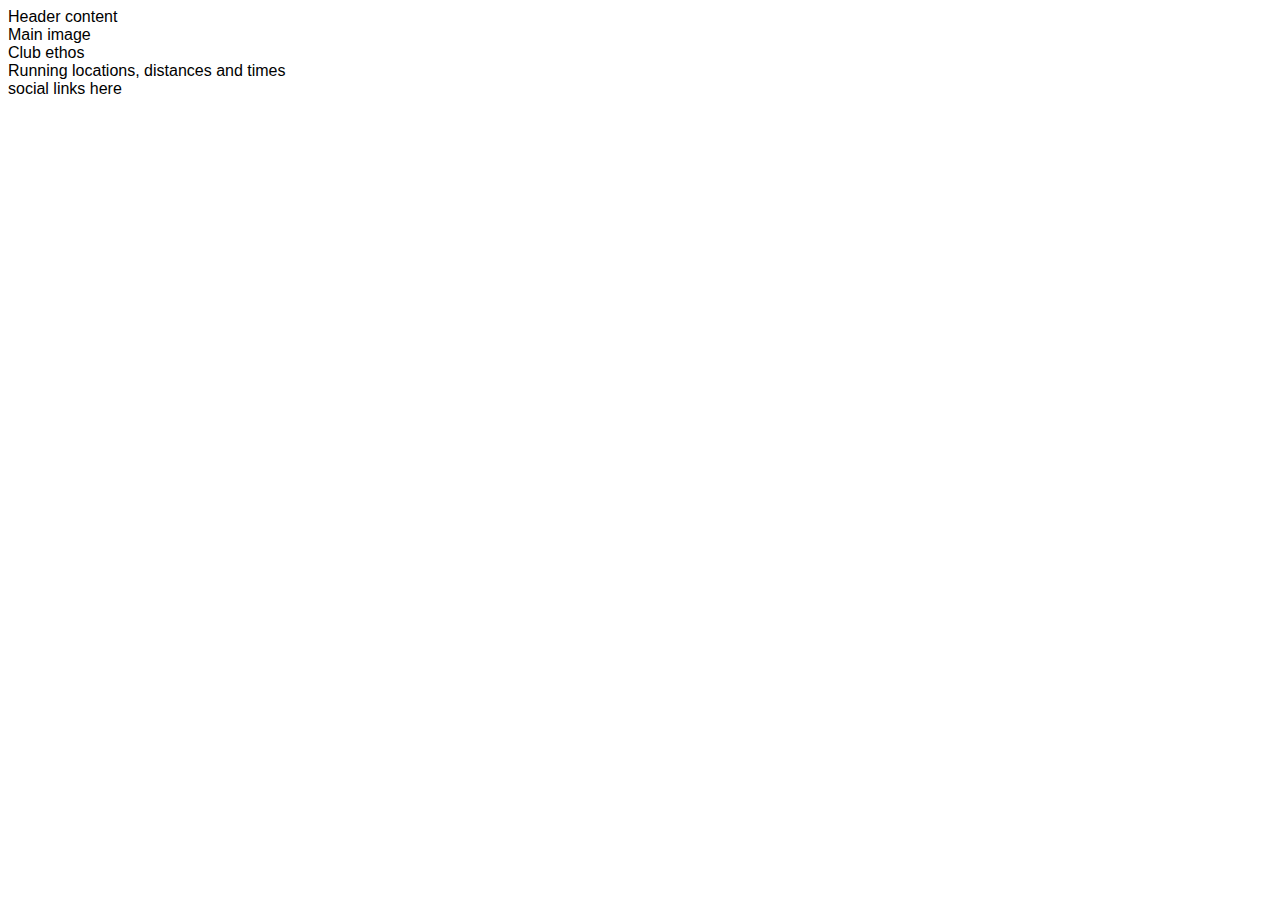
<file: 01-getting-set-up/index.html>
<!DOCTYPE html>
<html lang="en">
<head>
    <meta charset="UTF-8">
    <meta name="viewport" content="width=device-width, initial-scale=1.0">
    <meta name="description" content="Love Running club for runners in Dublin, Ireland">
    <meta name="keywords" content="love running, running club, ireland, dublin">

    <link rel="stylesheet" href="assets/css/style.css">
    <title>Love Running</title>
</head>
<body>
    <header>Header content</header>
    <section>
        Main image
    </section>
    <section>
        Club ethos
    </section>
    <section>
        Running locations, distances and times
    </section>
    <footer>
        social links here
    </footer>
</body>
</html>
</file>
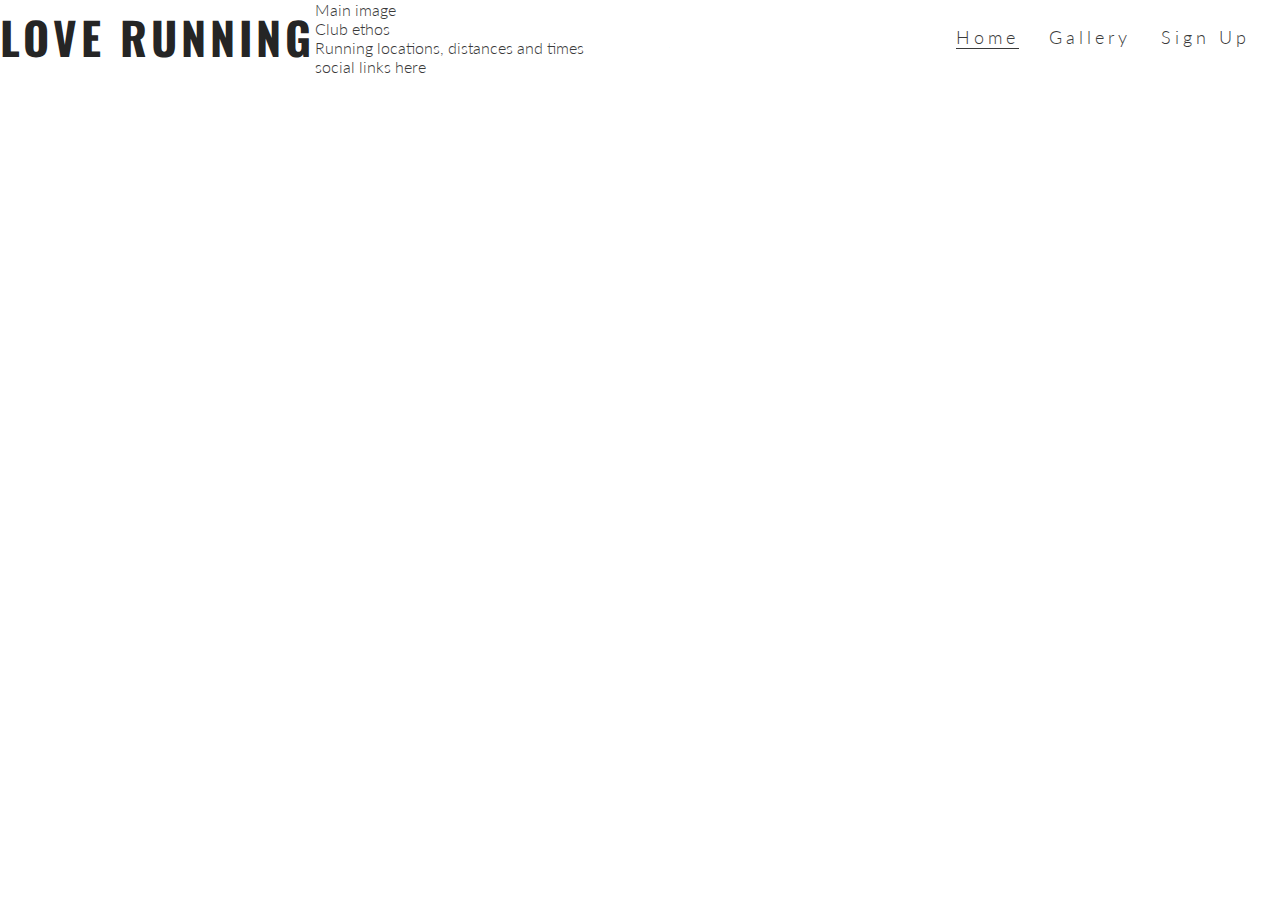
<file: 02-creating-the-header/index.html>
<!DOCTYPE html>
<html lang="en">

<head>
    <meta charset="UTF-8">
    <meta name="viewport" content="width=device-width, initial-scale=1.0">
    <meta name="description" content="Love Running club for runners in Dublin, Ireland">
    <meta name="keywords" content="love running, running club, ireland, dublin">

    <link rel="stylesheet" href="assets/css/style.css">
    <title>Love Running</title>
</head>

<body>
    <header>
        <a href="index.html">
            <h1 id="logo">Love Running</h1>
        </a>
        <nav>
            <ul id="menu">
                <li>
                    <a href="#">Sign Up</a>
                </li>
                <li>
                    <a href="#">Gallery</a>
                </li>
                <li>
                    <a href="index.html" class="active">Home</a>
                </li>
                </ul>
        </nav>
    </header>
    <section>
        Main image
    </section>
    <section>
        Club ethos
    </section>
    <section>
        Running locations, distances and times
    </section>
    <footer>
        social links here
    </footer>
</body>

</html>
</file>
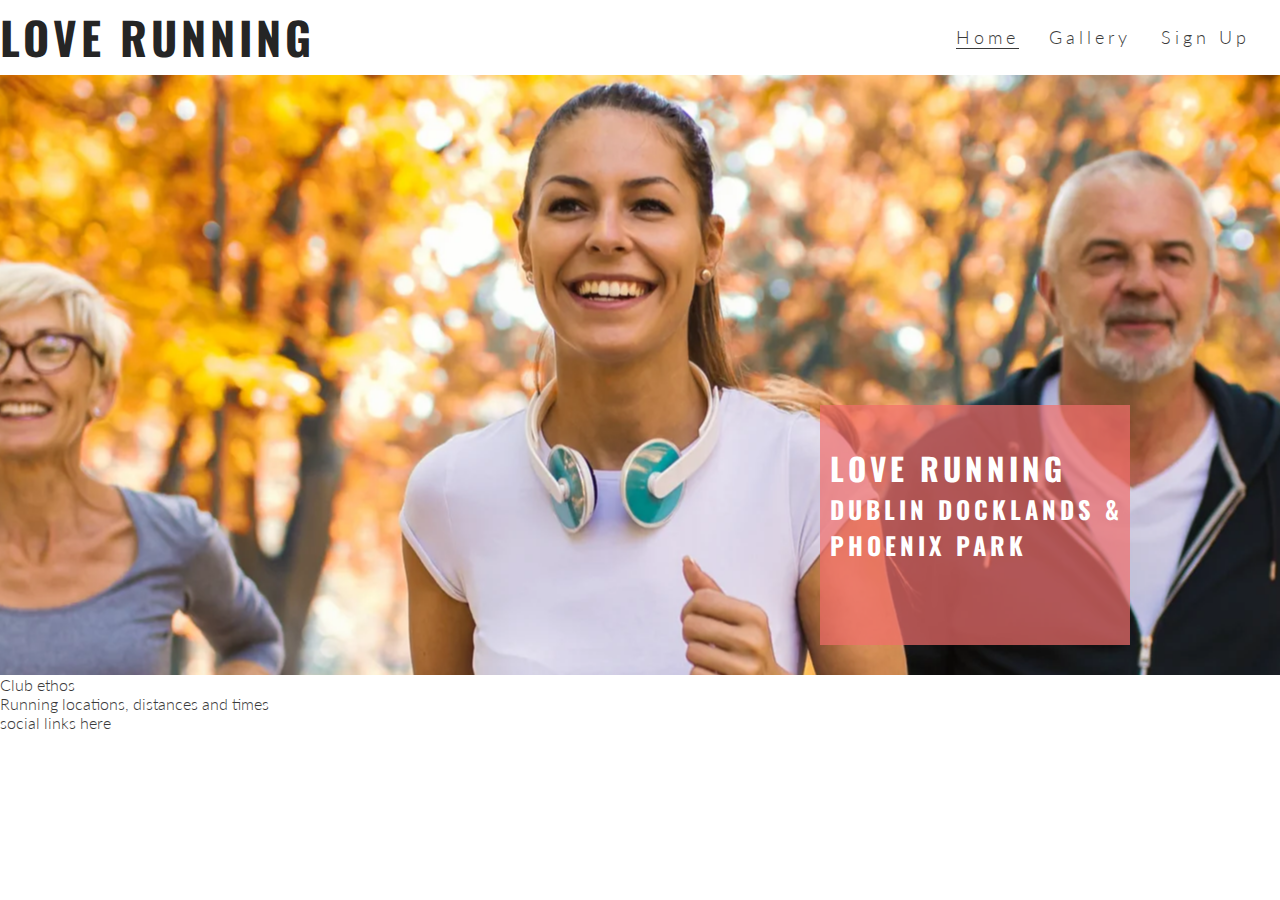
<file: 03-creating-the-hero-image/index.html>
<!DOCTYPE html>
<html lang="en">

<head>
    <meta charset="UTF-8">
    <meta name="viewport" content="width=device-width, initial-scale=1.0">
    <meta name="description" content="Love Running club for runners in Dublin, Ireland">
    <meta name="keywords" content="love running, running club, ireland, dublin">

    <link rel="stylesheet" href="assets/css/style.css">
    <title>Love Running</title>
</head>

<body>
    <header>
        <a href="index.html">
            <h1 id="logo">Love Running</h1>
        </a>
        <nav>
            <ul id="menu">
                <li>
                    <a href="#">Sign Up</a>
                </li>
                <li>
                    <a href="#">Gallery</a>
                </li>
                <li>
                    <a href="index.html" class="active">Home</a>
                </li>
                </ul>
        </nav>
    </header>
    <section id="hero-outer">
        <div id="hero-image"></div>
        <div id="cover-text">
            <h2>Love Running</h2>
            <h3>Dublin Docklands & Phoenix Park</h3>
        </div>
    </section>
    <section>
        Club ethos
    </section>
    <section>
        Running locations, distances and times
    </section>
    <footer>
        social links here
    </footer>
</body>

</html>
</file>
<file: 01-getting-set-up/assets/css/style.css>
body {
    font-family: Arial;
}
</file>
<file: 02-creating-the-header/assets/css/style.css>
@import url('https://fonts.googleapis.com/css2?family=Lato:wght@300&family=Oswald&display=swap');

* {
    margin: 0;
    padding: 0;
    border: none;
}


body {
    font-family: Lato, sans-serif;
    font-weight: 300;
    color: #3a3a3a;
}

/* Headings and Logo */

h1, h2 {
    font-family: Oswald, sans-serif;
    text-transform: uppercase;
    letter-spacing: 4px;
    color: #252525;
}

#logo {
    float: left;
    font-size: 280%;
}

/* Navigation Links */
#menu {
    font-size: 110%;
    letter-spacing: 4px;
}

#menu, #logo {
    line-height: 75px;
}

#menu li {
    float: right;
    list-style-type: none;
    margin-right: 30px;
}

#menu a {
    text-decoration: none;
    color: inherit;
}

#menu a:hover {
    border-bottom: 1px solid #3a3a3a;
}

.active {
    border-bottom: 1px solid #3a3a3a;
}
</file>
<file: 03-creating-the-hero-image/assets/css/style.css>
@import url('https://fonts.googleapis.com/css2?family=Lato:wght@300&family=Oswald&display=swap');

* {
    margin: 0;
    padding: 0;
    border: none;
}


body {
    font-family: Lato, sans-serif;
    font-weight: 300;
    color: #3a3a3a;
}

/* Headings and Logo */

h1, h2 {
    font-family: Oswald, sans-serif;
    text-transform: uppercase;
    letter-spacing: 4px;
    color: #252525;
}

#logo {
    float: left;
    font-size: 280%;
}

/* Navigation Links */
#menu {
    font-size: 110%;
    letter-spacing: 4px;
}

#menu, #logo {
    line-height: 75px;
}

#menu li {
    float: right;
    list-style-type: none;
    margin-right: 30px;
}

#menu a {
    text-decoration: none;
    color: inherit;
}

#menu a:hover {
    border-bottom: 1px solid #3a3a3a;
}

.active {
    border-bottom: 1px solid #3a3a3a;
}

/* hero image */
#hero-outer {
    height: 600px;
    width: 100%;
    overflow: hidden;
    position: relative;
}

#cover-text, #cover-text h2 {
    color: #fff;
}

#hero-image {
    height: 600px;
    width: 100%;
    background: url('../images/hero-image.webp') no-repeat center center;

     /* animates zoom effect on loading page */
     animation-name: hero-zoom;
     animation-duration: 5s;
     animation-fill-mode: forwards;
}

    /* creates the level of zoom for hero image */
    @keyframes hero-zoom {
        from{
            transform: scale(1);
        }
        to{
            transform: scale(1.1);
        }
    }

#cover-text {
    font-size: 130%;
    font-family: Oswald, sans-serif;
    text-transform: uppercase;
    letter-spacing: 4px;

    width: 300px;
    height: 200px;

    padding-top: 40px;
    padding-left: 10px;

    background-color: rgba(241, 109, 107, .7);

    bottom: 30px;
    right: 150px;

    position: absolute;
}
</file>
